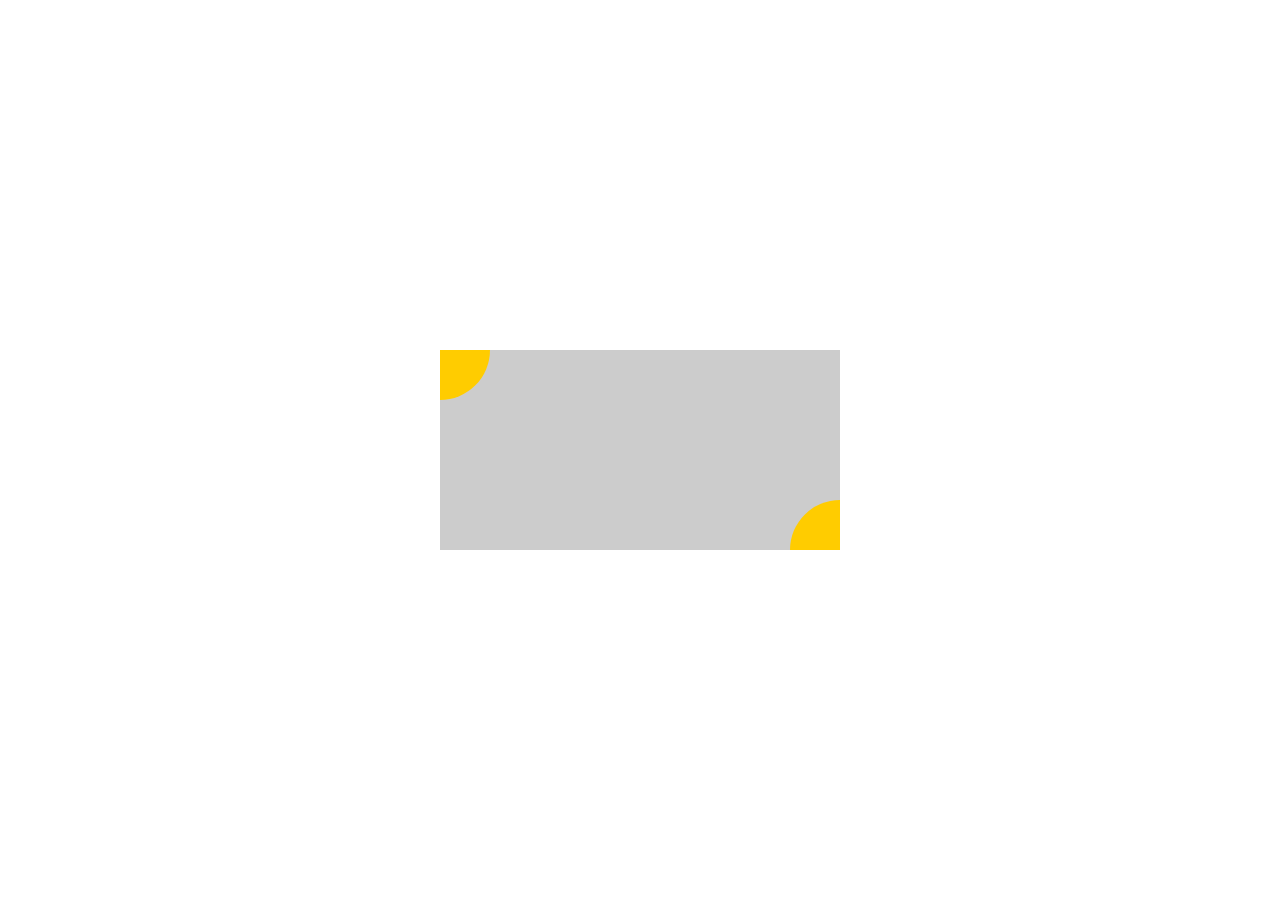
<file: index.html>
<!DOCTYPE html>
<html lang="en">
<head>
    <meta charset="UTF-8">
    <title>Title</title>
    <link rel="stylesheet" href="style.css" type="text/css">
</head>
<body>
    <div id="main">
        <div id="grey"></div>
        <div class="sector" id="s1"></div>
        <div id="x1"></div>
        <div id="x2"></div>
        <div class="sector" id="s2"></div>
        <div id="y1"></div>
        <div id="y2"></div>
    </div>

</body>
</html>
</file>
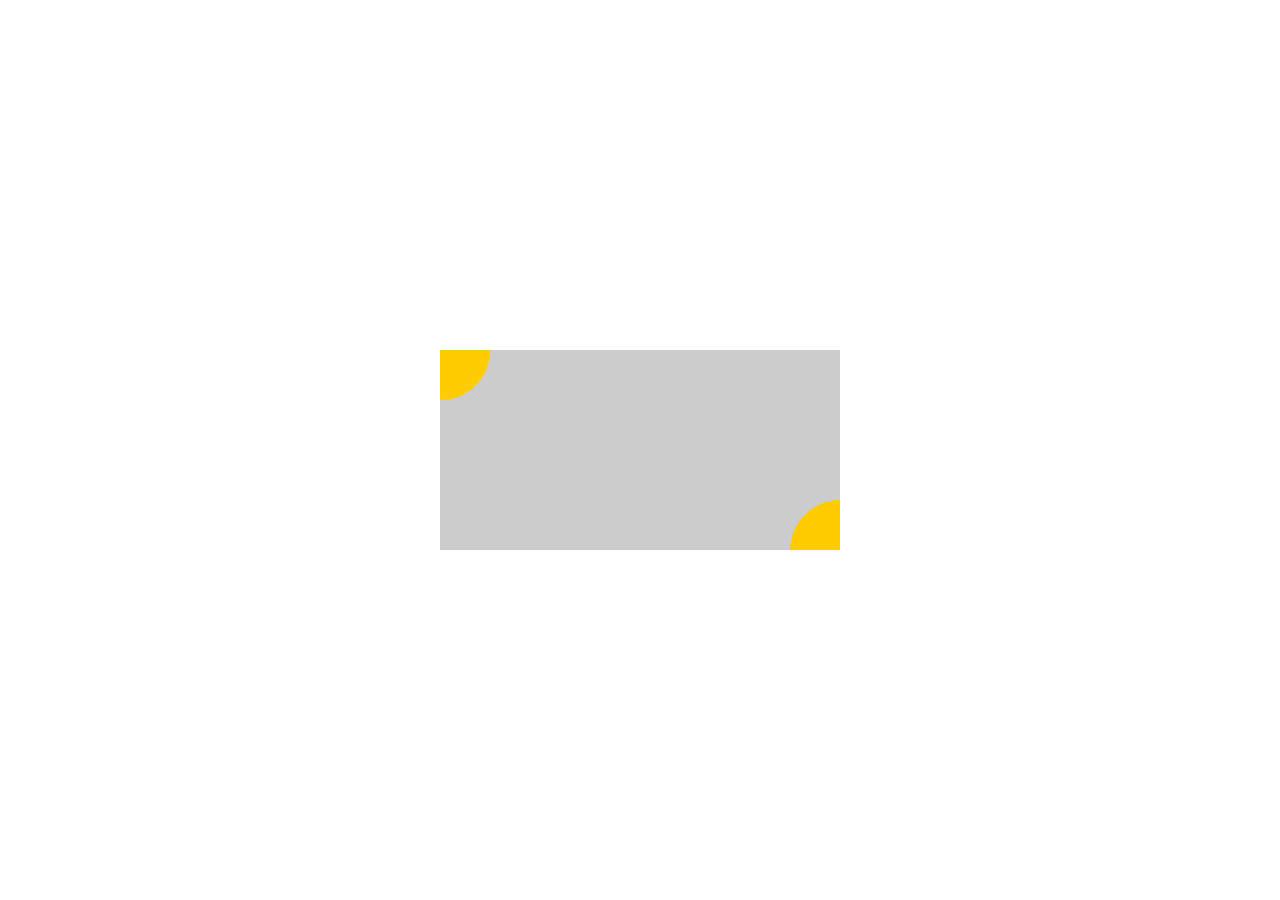
<file: better.html>
<!DOCTYPE html>
<html lang="en">
<head>
    <meta charset="UTF-8">
    <title>Title</title>
    <style>
        #container {
            margin: 0;
            padding: 0;
        }
        .box{
            position: fixed;
            left: 50%;
            top: 50%;
            width: 400px;
            height: 200px;
            margin-top: -100px;
            margin-left: -200px;
            background-color: #ccc;
        }
        .round {
            width: 50px;
            height: 50px;
            background-color: #fc0;
        }
        .half1 {
            position: absolute;
            left: 0;
            top: 0;
            border-bottom-right-radius: 50px;
        }
        .half2 {
            position: absolute;
            right: 0;
            bottom: 0;
            border-top-left-radius: 50px;
        }
    </style>
</head>
<body>
<div id="container">
    <div class="box">
        <div class="round half1"></div>
        <div class="round half2"></div>
    </div>
</div>
</body>
</html>
</file>
<file: style.css>
body{
    padding: 0; margin: 0;
}
#main{
    position: absolute; left: 50%; top: 50%; /*background: #FFCCFF;*/width: 500px;height: 300px;
    transform: translate(-50%,-50%);
}
#grey{
    position: absolute;
 left: 50%; top: 50%; background: #ccc;width: 400px;height: 200px;
    transform: translate(-50%,-50%); z-index: 2;
}
#s1{
position: absolute;  top:0;left: 0;
}
#s2{
    position: absolute;  top:100%;left: 100%;transform: translate(-100%,-100%);
}
.sector{
    background: #fc0; /*border: 1px solid #fc0;*/width: 100px;height: 100px;border-radius: 50%;
    z-index: 3;
}
#x1{
    position: absolute;  top:0;left: 0; width: 50px;height:100px; background: white; z-index: 4;
}
#x2{
    position: absolute;  top:0;left: 50px; width: 50px;height:50px; background: white; z-index: 4;
}
#y1{
    position: absolute;  top:250px;left: 400px; width: 100px;height:50px; background: white; z-index: 4;
}
#y2{
    position: absolute;  top:200px;left: 450px; width: 50px;height:50px; background: white; z-index: 4;
}
</file>
